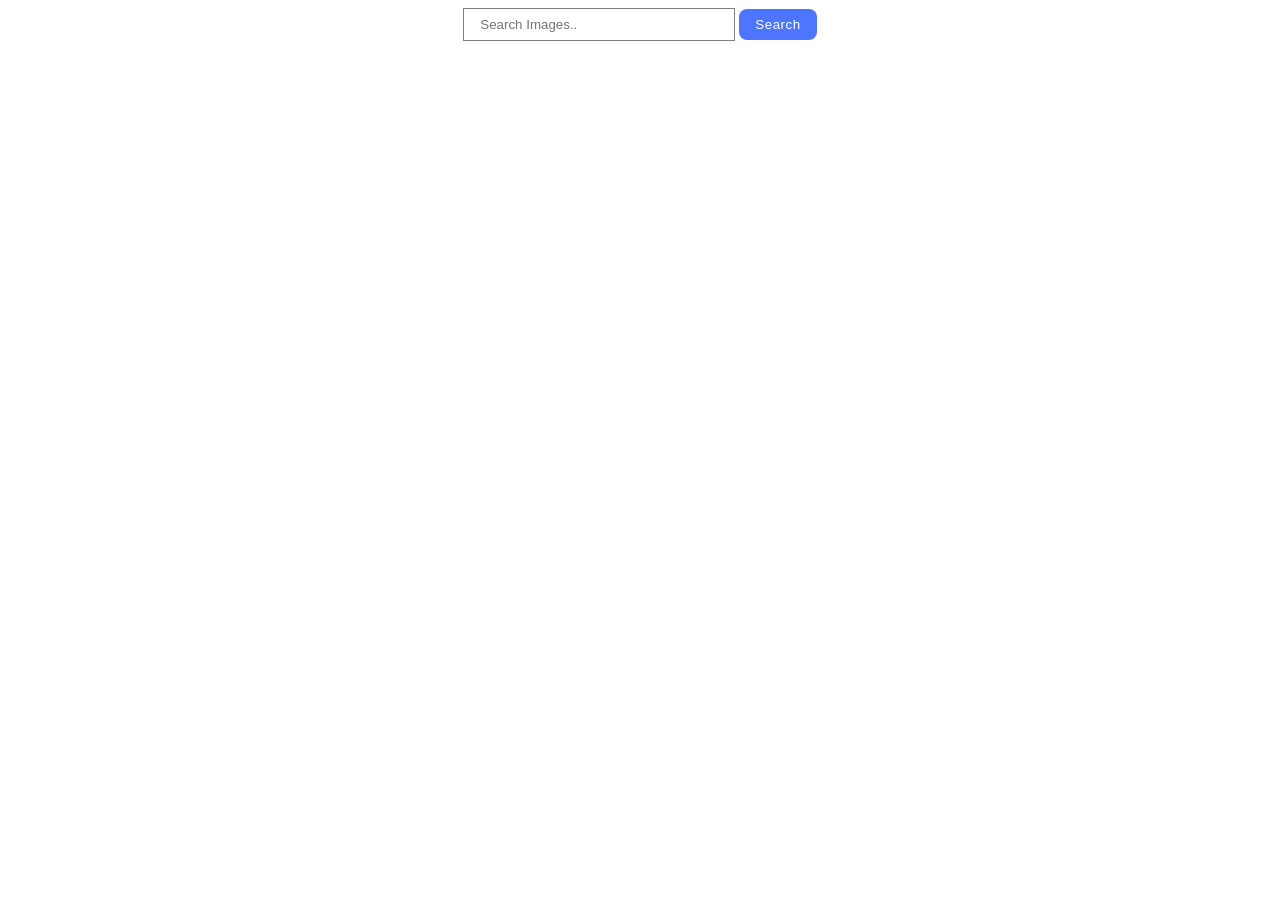
<file: src/index.html>
<!DOCTYPE html>
<html lang="en">
  <head>
    <meta charset="UTF-8" />
    <link rel="icon" type="image/svg+xml" href="/favicon.svg" />
    <meta name="viewport" content="width=device-width, initial-scale=1.0" />
    <title>Vanilla App Template</title>
    <link rel="stylesheet" href="./css/styles.css" />
  </head>
  <body>
    <div class="container">
      <form action="" class="form" id="search-form">
        <input type="search" id="search"
        name="searchQuery" placeholder="Search Images..">
        <button id="submit" type="submit">Search</button>
      </form>
      <span class="loader hidden"></span>
      <ul class="gallery"></ul>
    </div>
    <script type="module" src="./main.js"></script>
  </body>
</html>
</file>
<file: src/css/styles.css>
.container{
  display: flex;
  width: 100%;
  align-items: center;
  flex-direction: column;
  gap: 30px;
}
.hidden{
  position: absolute;
  width: 1px;
  height: 1px;
  margin: -1px;
  padding: 0;
  overflow: hidden;
  clip: rect(0 0 0 0);
  white-space: nowrap;
  border: 0;
}
#submit{
  padding: 8px 16px;
  border: none;
  border-radius: 8px;
  background-color: #4E75FF;
  color: white;
  max-width: 91px;
  max-height: 40px;
  font-weight: 500;
  letter-spacing: 0.04em;
}
#submit:hover{
  background-color: #6C8CFF;
}
#search{
  max-width: 272px;
  width: 272px;
  max-height: 40px;
  padding: 8px 16px;
  border: 1px solid #808080
}
#search:hover{
  border: 1px solid #000000;
}
#search:focus{
  border: 1px solid #4E75FF;
}

/* LOADER */

.loader {
  width: 48px;
  height: 48px;
  border: 5px solid #FFF;
  border-bottom-color: #FF3D00;
  border-radius: 50%;
  display: inline-block;
  box-sizing: border-box;
  animation: rotation 1s linear infinite;
  }

  @keyframes rotation {
  0% {
      transform: rotate(0deg);
  }
  100% {
      transform: rotate(360deg);
  }
  } 
  .gallery {
    display: grid;
    grid-template-columns: repeat(4, 1fr); /* 4 sütun */
    gap: 16px; /* kartlar arası boşluk */
    padding: 0;
    list-style: none;
  }
  
  .gallery-item {
    overflow: hidden;
    border-radius: 8px;
    box-shadow: 0 2px 6px rgba(0, 0, 0, 0.1);
    display: flex;
    flex-direction: column;
    justify-content: space-between;
  }
  
  .gallery-item img {
    width: 100%;
    display: block;
    object-fit: cover;
    height: 229px;
  }
</file>
